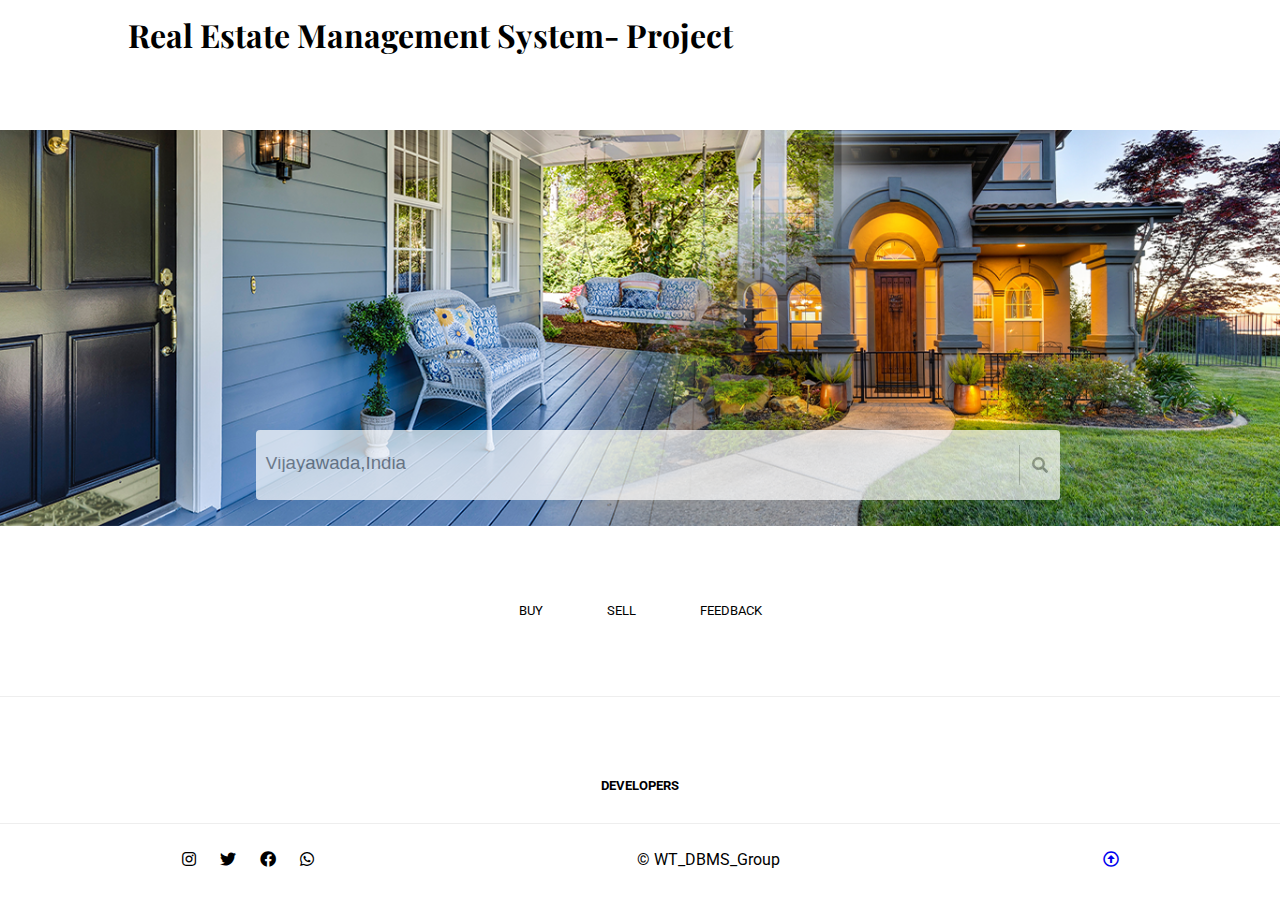
<file: realestate/index.html>
<!DOCTYPE html>
<html lang="en">

<head>
    <meta charset="UTF-8">
    <meta name="viewport" content="width=device-width, initial-scale=1.0">
    <title> Real Estate-HOME </title>
    <link rel="stylesheet" href="css/style.css">
    <link rel="stylesheet" href="css/fa/css/all.min.css">
</head>

<body>

    <header class="header">
        <h1 id="logo">Real Estate Management System- Project</h1>
    </header>



    <main class="main">
        <section class="top">
            <img src="img/banner.png" alt="banner" class="banner">
            <div class="search">
                <input type="text" placeholder=" Vijayawada,India">
                <i class="fas fa-search"></i>

            </div>
        </section>
        <section align="center">
            <nav class="toplinks">
                <a href="buy.html" target="_blank" class="nlinks">Buy</a>
                <a href="sell.html" target="_blank" class="nlinks">Sell</a>
                <a href="feedback.html" target="_blank" class="nlinks">Feedback</a>
            </nav>
        </section>
    </main>



    <footer class="footer">
        <div class="f1">
            <a href="#" class="nlinks"> <b>Developers</b></a>
        </div>

        <div class="f2">
            <div class="topicons">
                <i class="fab fa-instagram"></i>
                <i class="fab fa-twitter"></i>
                <i class="fab fa-facebook"></i>
                <i class="fab fa-whatsapp"></i>
            </div>

            <p class="copy"> &copy; WT_DBMS_Group </p>
            <a href="#top"><i class="far fa-arrow-alt-circle-up"></i></a>

        </div>
    </footer>

</body>

</html>
</file>
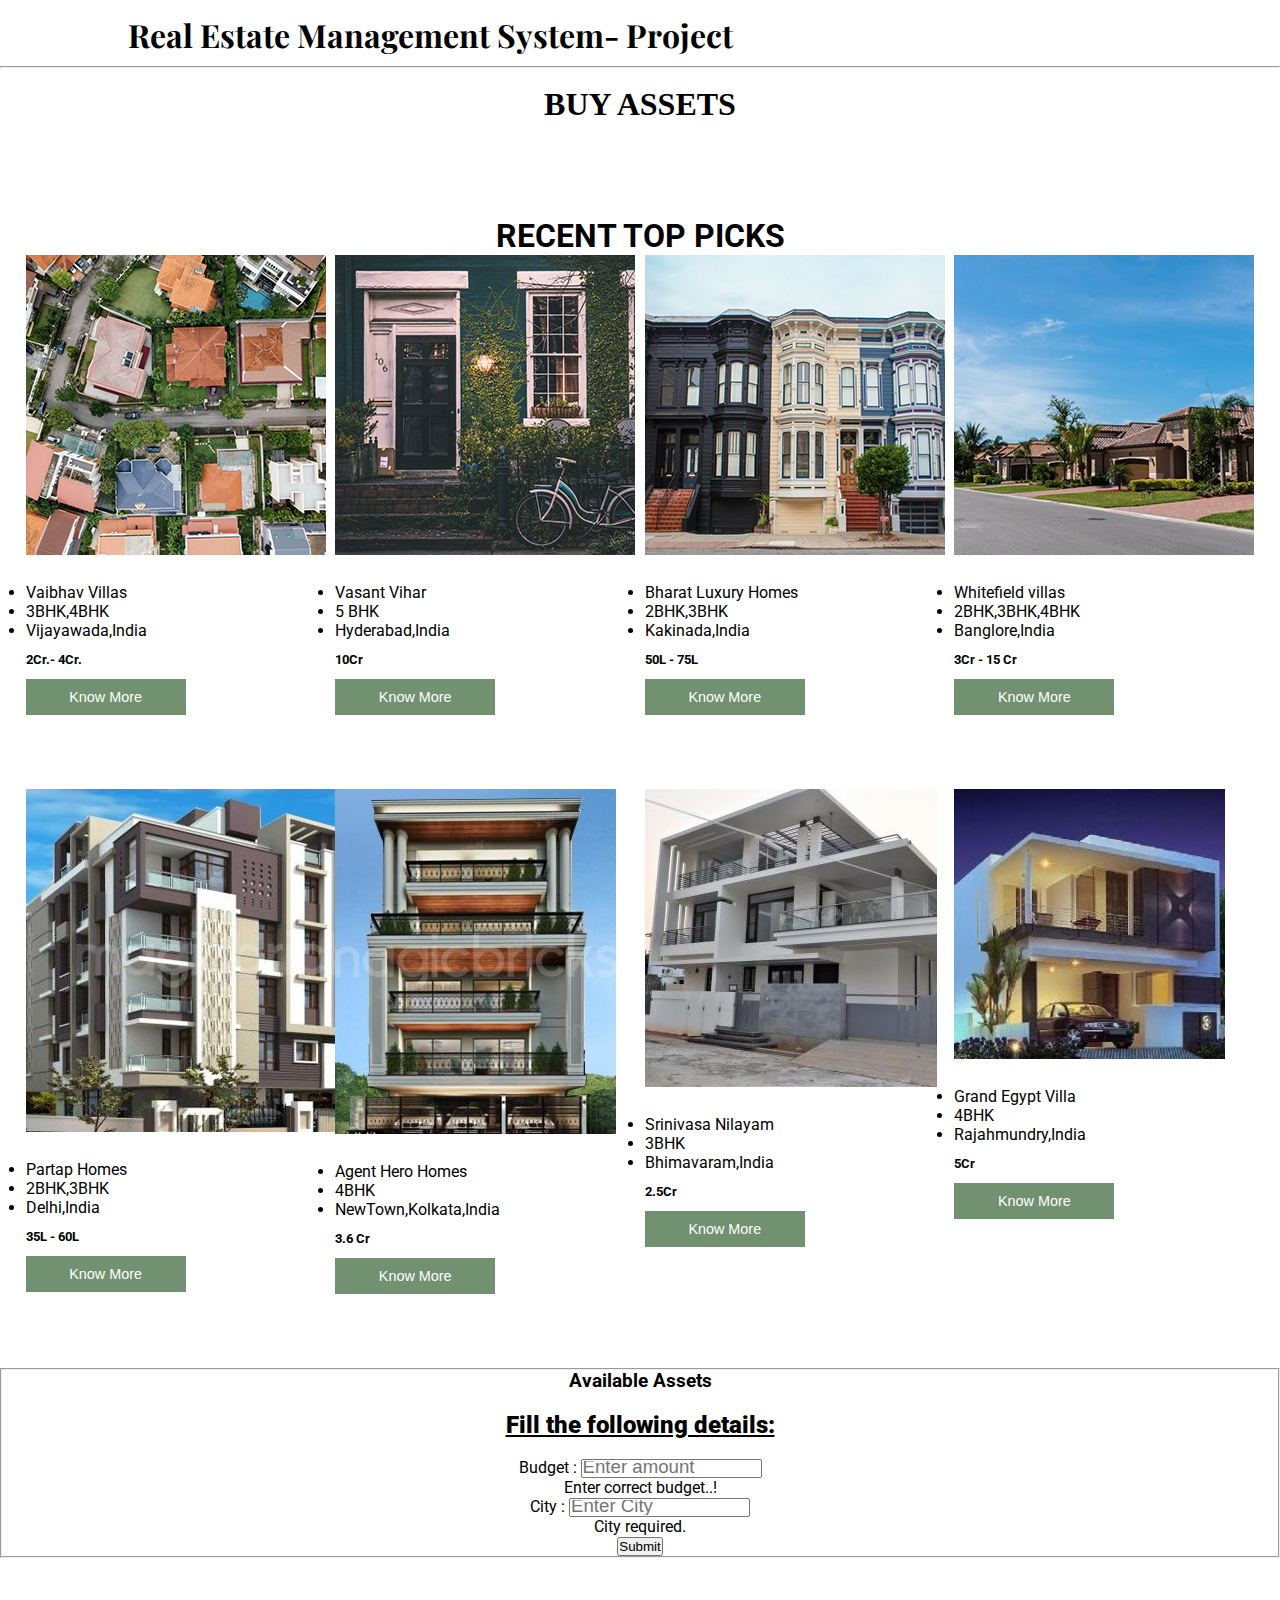
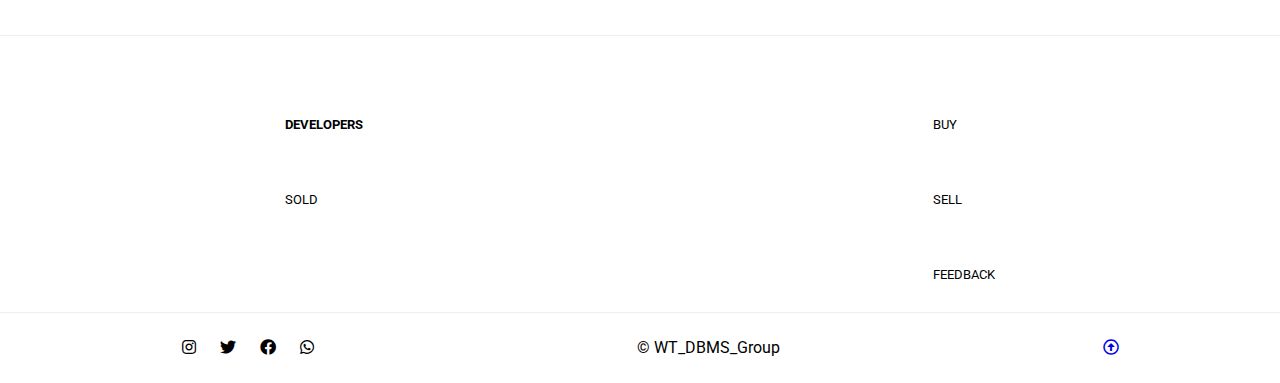
<file: realestate/buy.html>
<!DOCTYPE html>
<html lang="en">

<head>
    <meta charset="UTF-8">
    <meta name="viewport" content="width=device-width, initial-scale=1.0">
    <title> BUY-Real Estate </title>
    <link rel="stylesheet" href="css/style.css">
    <link rel="stylesheet" href="css/fa/css/all.min.css">
    <link href="https://cdn.jsdelivr.net/npm/bootstrap@5.0.0-beta2/dist/css/bootstrap.min.css" rel="stylesheet" integrity="sha384-BmbxuPwQa2lc/FVzBcNJ7UAyJxM6wuqIj61tLrc4wSX0szH/Ev+nYRRuWlolflfl" crossorigin="anonymous">
</head>

<body>

    <header class="header">
        <h1 id="logo">Real Estate Management System- Project</h1>
    </header>

    <hr>
    <br>
    <h1>BUY ASSETS</h1>
    <br>

    <main class="main">
        <h1>RECENT TOP PICKS </h1>
        <section class="shop">
            <div class="box">
                <img src="img/h1.png" alt="home">
                <p class="details">
                    <ul>
                        <li>Vaibhav Villas</li>
                        <li>3BHK,4BHK</li>
                        <li>Vijayawada,India</li>
                    </ul>
                </p>
                <h5 class="price">2Cr.- 4Cr.</h5>
                <button class="click">Know More</button>
            </div>

            <div class="box">
                <img src="img/h2.png" alt="home">
                <p class="details">
                    <ul>
                        <li>Vasant Vihar</li>
                        <li>5 BHK</li>
                        <li>Hyderabad,India</li>
                    </ul>
                </p>
                <h5 class="price"> 10Cr </h5>
                <button class="click">Know More</button>
            </div>

            <div class="box">
                <img src="img/h3.png" alt="home">
                <p class="details">
                    <ul>
                        <li>Bharat Luxury Homes</li>
                        <li>2BHK,3BHK</li>
                        <li>Kakinada,India</li>
                    </ul>
                </p>
                <h5 class="price"> 50L - 75L</h5>
                <button class="click">Know More</button>
            </div>

            <div class="box">
                <img src="img/h4.png" alt="home">
                <p class="details">
                    <UL>
                        <LI>Whitefield villas</LI>
                        <li>2BHK,3BHK,4BHK</li>
                        <li>Banglore,India</li>
                    </UL>
                </p>
                <h5 class="price"> 3Cr - 15 Cr </h5>
                <button class="click">Know More</button>
            </div>
        </section>

        <section class="shop">
            <div class="box">
                <img src="img/dh1.png" alt="home">
                <p class="details">
                    <ul>
                        <li>Partap Homes</li>
                        <li>2BHK,3BHK</li>
                        <li>Delhi,India</li>
                    </ul>
                </p>
                <h5 class="price"> 35L - 60L</h5>
                <button class="click">Know More</button>
            </div>

            <div class="box">
                <img src="img/dh2.png" alt="home">
                <p class="details">
                    <ul>
                        <li>Agent Hero Homes</li>
                        <li>4BHK</li>
                        <li>NewTown,Kolkata,India</li>
                    </ul>
                </p>
                <h5 class="price"> 3.6 Cr</h5>
                <button class="click">Know More</button>
            </div>

            <div class="box">
                <img src="img/dh3.png" alt="home">
                <p class="details">
                    <ul>
                        <li>Srinivasa Nilayam</li>
                        <li>3BHK</li>
                        <LI>Bhimavaram,India</LI>
                    </ul>
                </p>
                <h5 class="price"> 2.5Cr </h5>
                <button class="click">Know More</button>
            </div>

            <div class="box">
                <img src="img/dh4.png" alt="home">
                <p class="details">
                    <ul>
                        <li>Grand Egypt Villa</li>
                        <li>4BHK</li>
                        <li>Rajahmundry,India</li>
                    </ul>
                </p>
                <h5 class="price"> 5Cr </h5>
                <button class="click">Know More</button>
            </div>
        </section>
        <fieldset>
            <section>
                <section align="center">
                    <h3 align="center">Available Assets</h3>
                    <br>
                    <h2>
                        <U><b>Fill the following details: </b></U>
                    </h2>
                    <br>
                    <form class="needs-validation" method="post" action="buy.php">
                        <p>
                            <label for="budget">Budget : </label>
                            <input type="number" class="form-control" name="budget" placeholder="Enter amount" value="" required>
                            <div class="invalid-feedback">
                                Enter correct budget..!
                            </div>
                        </p>
                        <p>
                            <label for="City">City : </label>
                            <input type="text" class="form-control" name="city" placeholder="Enter City" value="" required>
                            <div class="invalid-feedback">
                                City required.
                            </div>
                        </p>
                        <p>
                            <input type="submit" name="Submit" id="Submit" value="Submit" class="btn btn-primary btn-lg btn-block">
                        </p>
                    </form>

        </fieldset>
        </section>
    </main>

    <footer class="footer">
        <div class="f1">
            <div class="line1">
                <a href="#" class="nlinks"> <b>Developers</b></a>
                <a href="sold.html" class="nlinks">Sold</a>
            </div>
            <div class="line2">
                <a href="buy.html" target="_blank" class="nlinks">Buy</a>
                <a href="sell.html" target="_blank" class="nlinks">Sell</a>
                <a href="feedback.html" target="_blank" class="nlinks">Feedback</a>

            </div>
        </div>

        <div class="f2">
            <div class="topicons">
                <i class="fab fa-instagram"></i>
                <i class="fab fa-twitter"></i>
                <i class="fab fa-facebook"></i>
                <i class="fab fa-whatsapp"></i>
            </div>

            <p class="copy"> &copy; WT_DBMS_Group </p>
            <a href="#top"><i class="far fa-arrow-alt-circle-up"></i></a>

        </div>
    </footer>


</body>

</html>
</file>
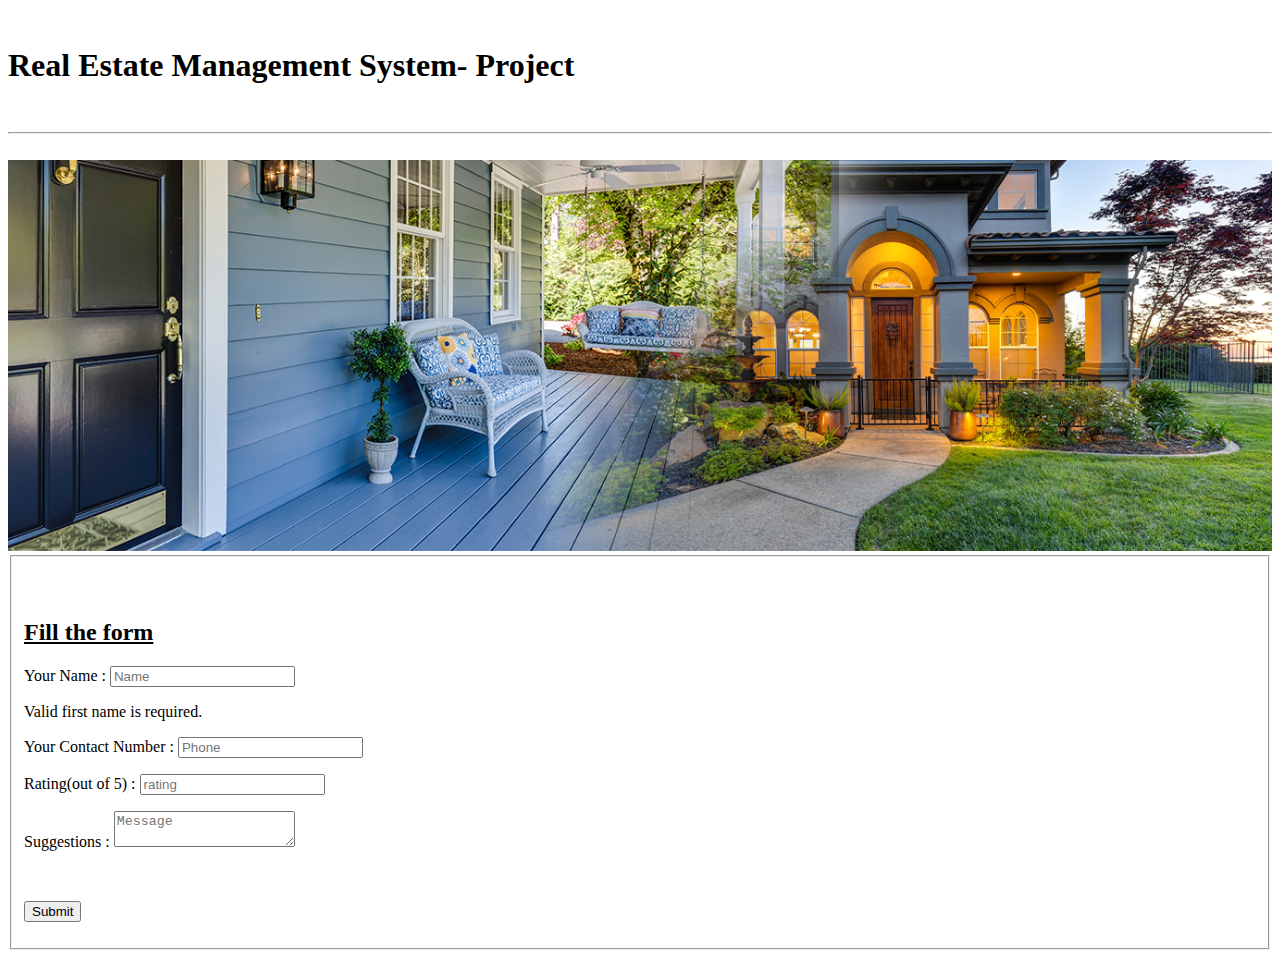
<file: realestate/feedback.html>
<!DOCTYPE html>
<html lang="en">

<head>
    <meta http-equiv="Content-Type" content="text/html; charset=utf-8" />
    <title>Feedback Form-REMS </title>
    <link href="https://cdn.jsdelivr.net/npm/bootstrap@5.0.0-beta2/dist/css/bootstrap.min.css" rel="stylesheet" integrity="sha384-BmbxuPwQa2lc/FVzBcNJ7UAyJxM6wuqIj61tLrc4wSX0szH/Ev+nYRRuWlolflfl" crossorigin="anonymous">
</head>

<body class="bg-light">

    <div class="container">
        <header class="header">
            <br>
            <h1 id="logo">Real Estate Management System- Project</h1>
        </header>
        <br>
        <hr>
        <br>
        <section class="top">
            <img src="img/banner.png" alt="banner" class="banner" width="100%" height="90%">
        </section>
        <fieldset>
            <br>
            <br>
            <h2>
                <U><b>Fill the form</b></U>
            </h2>

            <form class="needs-validation " method="post" action="feedback.php">
                <p>
                    <label for="Name">Your Name : </label>
                    <input type="text" class="form-control" name="name" placeholder="Name" value="" required>
                    <div class="invalid-feedback">
                        Valid first name is required.
                    </div>
                </p>
                <p>
                    <label for="phone">Your Contact Number : </label>
                    <input type="text" class="form-control" name="contact_number" placeholder="Phone" value="" required>
                </p>
                <p>
                    <label for="rating">Rating(out of 5) : </label>
                    <input type="number" class="form-control" name="rating" placeholder="rating" value="" required>
                </p>
                <p>
                    <label for="message">Suggestions : </label>
                    <textarea name="suggestions" class="form-control" placeholder="Message" required></textarea>
                </p>
                <p>&nbsp;</p>
                <p>
                    <input type="submit" name="Submit" id="Submit" value="Submit" class="btn btn-primary btn-lg btn-block">
                </p>
            </form>
        </fieldset>
    </div>
</body>

</html>
</file>
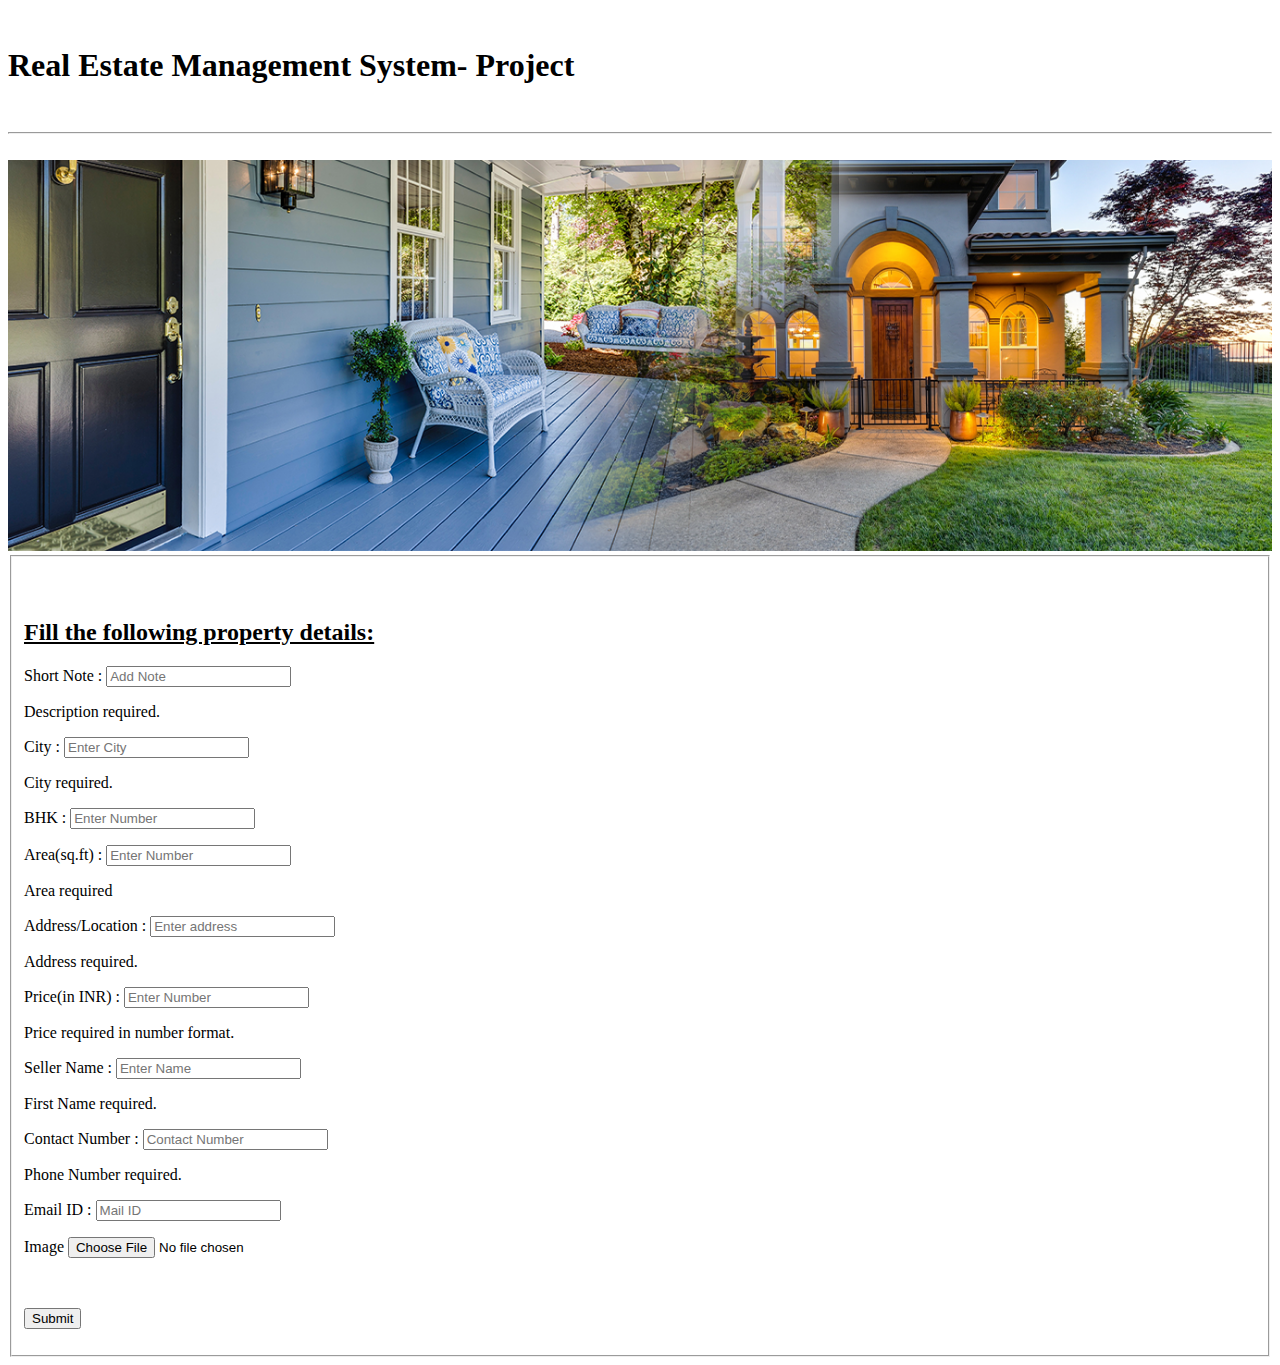
<file: realestate/sell.html>
<!DOCTYPE html>
<html lang="en">

<head>
    <meta http-equiv="Content-Type" content="text/html; charset=utf-8" />
    <title>Sell Assets-REMS </title>
    <link href="https://cdn.jsdelivr.net/npm/bootstrap@5.0.0-beta2/dist/css/bootstrap.min.css" rel="stylesheet" integrity="sha384-BmbxuPwQa2lc/FVzBcNJ7UAyJxM6wuqIj61tLrc4wSX0szH/Ev+nYRRuWlolflfl" crossorigin="anonymous">
</head>

<body class="bg-light">

    <div class="container">
        <header class="header">
            <br>
            <h1 id="logo">Real Estate Management System- Project</h1>
        </header>
        <br>
        <hr>
        <br>
        <section class="top">
            <img src="img/banner.png" alt="banner" class="banner" width="100%" height="90%">
        </section>
        <fieldset>
            <br>
            <br>
            <h2>
                <U><b>Fill the following property details: </b></U>
            </h2>

            <form class="needs-validation " method="post" action="sell.php" enctype="multipart/form-data">
                <p>
                    <label for="Description">Short Note : </label>
                    <input type="text" class="form-control" name="description" placeholder="Add Note" value="" required>
                    <div class="invalid-feedback">
                        Description required.
                    </div>
                </p>
                <p>
                    <label for="City">City : </label>
                    <input type="text" class="form-control" name="city" placeholder="Enter City" value="" required>
                    <div class="invalid-feedback">
                        City required.
                    </div>
                </p>
                <p>
                    <label for="BHK">BHK : </label>
                    <input type="number" class="form-control" name="bhk" placeholder="Enter Number">
                </p>
                <p>
                    <label for="area">Area(sq.ft) : </label>
                    <input type="number" step="any" class="form-control" name="area" placeholder="Enter Number" value="" required>
                    <div class="invalid-feedback">
                        Area required
                    </div>
                </p>
                <p>
                    <label for="address">Address/Location : </label>
                    <input type="text" class="form-control" name="address" placeholder="Enter address" value="" required>
                    <div class="invalid-feedback">
                        Address required.
                    </div>
                </p>
                <p>
                    <label for="price">Price(in INR) : </label>
                    <input type="number" class="form-control" name="price" placeholder="Enter Number" value="" required>
                    <div class="invalid-feedback">
                        Price required in number format.
                    </div>
                </p>
                <p>
                    <label for="name">Seller Name : </label>
                    <input type="text" class="form-control" name="name" placeholder="Enter Name" value="" required>
                    <div class="invalid-feedback">
                        First Name required.
                    </div>
                </p>
                <p>
                    <label for="contact_number">Contact Number : </label>
                    <input type="number" class="form-control" name="contact_number" placeholder="Contact Number" value="" required>
                    <div class="invalid-feedback">
                        Phone Number required.
                    </div>
                </p>
                <p>
                    <label for="mail">Email ID : </label>
                    <input type="text" class="form-control" name="mail" placeholder="Mail ID" value="" required>
                </p>
                <p>
                    <label for="file">Image </label>
                    <input type="file" class="form-control" name="file" placeholder="Upload here" value="" required>
                </p>
                <p>&nbsp;</p>
                <p>
                    <input type="submit" name="Submit" id="Submit" value="Submit" class="btn btn-primary btn-lg btn-block">
                </p>
            </form>
        </fieldset>
    </div>
</body>

</html>
</file>
<file: realestate/css/style.css>
@import url('https://fonts.googleapis.com/css?family=Playfair+Display|Roboto|Vidaloka&display=swap');
* {
    padding: 0;
    margin: 0;
}

body {
    width: 100vw;
    height: auto;
}

.header {
    width: 80vw;
    height: 40px;
    margin: 1% auto;
    display: flex;
    justify-content: space-between;
    font-family: 'Playfair Display', serif;
}

h1 {
    text-align: center;
}

.search {
    width: 800px;
    opacity: 0.7;
    height: 70px;
    border-radius: 4px;
    background: #fff;
    display: flex;
    justify-content: space-between;
    align-items: center;
    position: relative;
    left: 20%;
    top: -100px;
    padding-left: 4px;
}

.search input {
    background: none;
    border: none;
}

::placeholder {
    font-size: 1.4em;
}

.search i {
    border-left: 1px solid rgb(116, 116, 116);
    padding: 12px;
    opacity: 0.4;
}

.nlinks {
    text-decoration: none;
    padding: 30px;
    color: #000;
    text-transform: uppercase;
    font-size: 0.8em;
    align-items: center;
}

.topicons i {
    padding-left: 20px;
}

.main {
    width: 100vw;
    height: auto;
    margin: 6% auto;
    font-family: 'Roboto', sans-serif;
}

.banner {
    width: 100%;
}

#divider {
    text-align: center;
    margin-bottom: 4%;
    margin-top: 4%;
}

.box {
    width: 300px;
    margin-bottom: 6%;
}

.box img {
    margin-bottom: 4%;
}

.box h3 {
    margin-bottom: 4%;
}

.box p {
    margin-bottom: 4%;
}

.click {
    margin-top: 4%;
    width: 160px;
    height: 36px;
    background: rgb(113, 145, 113);
    color: #fff;
    padding: 4px;
    border: none;
    font-size: 0.9em;
}

.click:hover {
    background: rgb(214, 160, 60);
}

.shop {
    /* display: grid;
   grid-template-columns: repeat(4, 1fr); */
    display: flex;
    justify-content: space-between;
    padding-left: 2%;
    padding-right: 2%;
}

.footer {
    width: 100vw;
    height: auto;
    border-top: 1px solid #eee;
    padding-top: 4%;
    font-family: 'Roboto', sans-serif;
}

.f1 {
    display: flex;
    justify-content: space-around;
    border-bottom: 1px solid #eee;
}

.line1 {
    display: flex;
    flex-direction: column;
}

.line2 {
    display: flex;
    flex-direction: column;
}

.line3 {
    display: flex;
    flex-direction: column;
}

.sub {
    width: 400px;
    height: 40px;
    border: 1px solid #000;
    background: none;
    display: flex;
    justify-content: space-between;
    align-items: center;
    padding-left: 4%;
}

.sub input {
    background: none;
    border: none;
}

.subtn {
    width: 80px;
    height: 40px;
    background: rgb(113, 145, 113);
    color: #fff;
    padding: 2px;
    border: none;
    font-size: 0.9em;
}

.f2 {
    display: flex;
    justify-content: space-around;
    padding-top: 2%;
    padding-bottom: 2%;
}

table {
    border-collapse: collapse;
    background-color: cadetblue;
    box-shadow: 0 10px 20px 0 rgb(116, 116, 116);
    border-radius: 10px;
    margin: auto;
}

th,
td {
    border: 1px solid #000;
    padding: 8px 30px;
    text-align: center;
    color: #eee;
}

th {
    text-transform: uppercase;
    font-weight: 500;
}

td {
    font-size: 13px;
}
</file>
